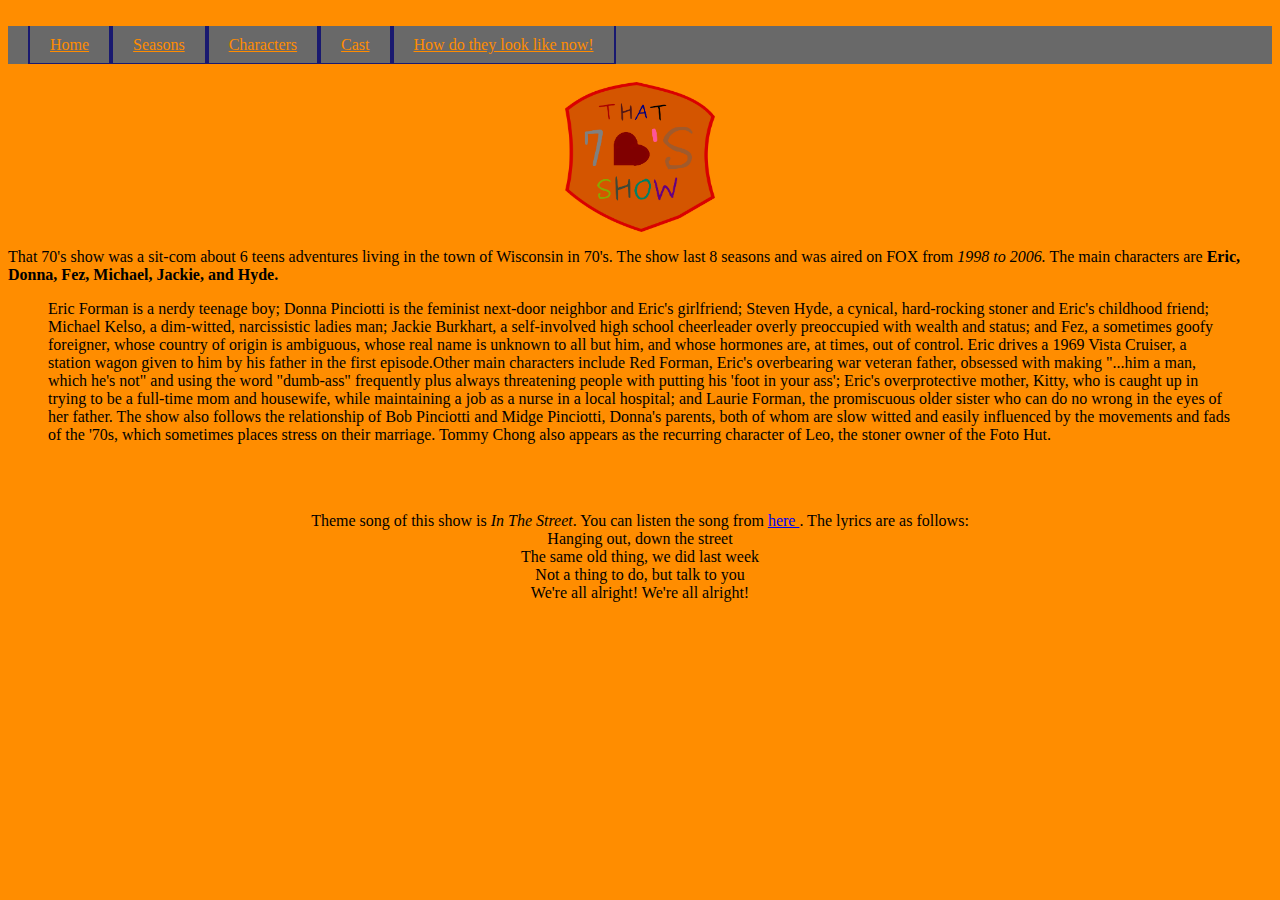
<file: static/index.html>
<!DOCTYPE html>
<html>

	<head>
		<title> That '70's show </title>
		<link rel="stylesheet" href="styles.css">
		<meta charset="UTF-8">
		<link rel="icon" href="logo.png">
	</head>

	<body>
		
		<br>
		<div class="navbar">
		<ul style="background-color:DimGray;">
		<li> <a href="index.html"> Home </a></li>
		<li> <a href="seasons.html">Seasons</a></li>
		<li> <a href="characters.html"> Characters</a></li>
		<li> <a href="cast.html"> Cast</a></li>
		<li> <a href="howdotheylooklikenow.html"> How do they look like now!</a></li>
		</ul>
		</div>
	
		<br>
		<div class="index">
		<img src="logo.png" alt="That 70's Show!">
		</div>
		
	
		
		<p> That 70's show was a sit-com about 6 teens adventures living in the town of Wisconsin in 70's. The show last
	8 seasons and was aired on FOX from <em>1998 to 2006.</em> The main characters are <b> Eric, Donna, Fez, Michael, Jackie, 
	and Hyde. </b> </p> <blockquote cite="http://that70sshow.wikia.com/wiki/That_%2770s_Show">Eric Forman is a nerdy teenage boy; Donna Pinciotti is the feminist 
	next-door neighbor and Eric's girlfriend; Steven Hyde, a cynical, hard-rocking stoner and Eric's childhood friend; Michael Kelso, 
	a dim-witted,
	narcissistic ladies man; Jackie Burkhart, a self-involved high school cheerleader overly preoccupied with wealth and status; and 
	Fez, a sometimes goofy foreigner, whose country of origin is ambiguous, whose real name is unknown to all but him, and whose 
	hormones are, at times, out of control. Eric drives a 1969 Vista Cruiser, a station wagon given to him by his father in the first 
	episode.Other main characters include Red Forman, Eric's overbearing war veteran father, obsessed with making "...him a man, 
	which he's not" and using the word "dumb-ass" frequently plus always threatening people with putting his 'foot in your ass'; 
	Eric's overprotective mother, Kitty, who is caught up in trying to be a full-time mom and housewife, while maintaining a job as a 
	nurse in a local hospital; and Laurie Forman, the promiscuous older sister who can do no wrong in the eyes of her father. The show 
	also follows the relationship of Bob Pinciotti and Midge Pinciotti, Donna's parents, both of whom are slow witted and easily 
	influenced by the movements and fads of the '70s, which sometimes places stress on their marriage. Tommy Chong also appears as 
	the recurring character of Leo, the stoner owner of the Foto Hut. </blockquote> 
		 <br>
		 <br>
		 <p style="text-align:center;">Theme song of this show is <em> In The Street</em>. You can listen the 
	song from <a href= "https://www.youtube.com/watch?v=yZFdKW43yGM"> here </a>. The lyrics are as follows:<br>
		Hanging out, down the street<br>
		The same old thing, we did last week <br>
		Not a thing to do, but talk to you<br>
		We're all alright! We're all alright!</p>
		

	</body>
</html>
</file>
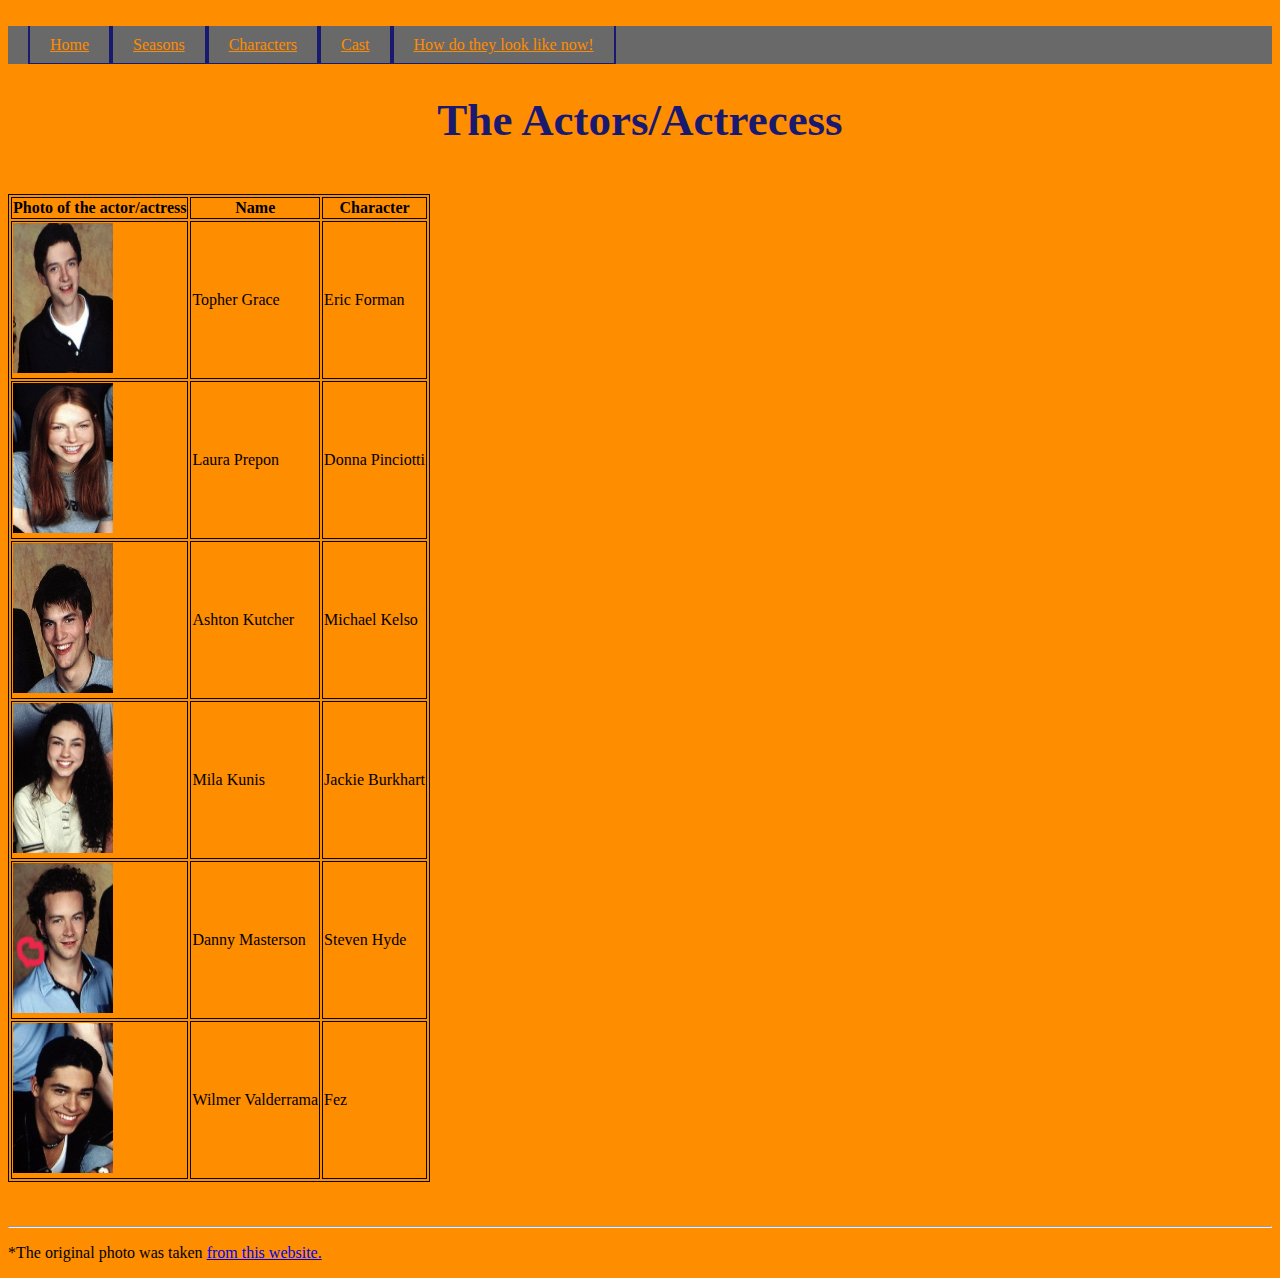
<file: static/cast.html>
<!DOCTYPE html>
<html>

	<head>
		<title> That '70's show </title>
		<link rel="stylesheet" href="styles.css">
		<meta charset="UTF-8">
		<link rel="icon" href="logo.png">
	</head>

	<body>
		
		<br>
		<div class="navbar">
		<ul style="background-color:DimGray;">
		<li> <a href="index.html"> Home </a></li>
		<li> <a href="seasons.html">Seasons</a></li>
		<li> <a href="characters.html"> Characters</a></li>
		<li> <a href="cast.html"> Cast</a></li>
		<li> <a href="howdotheylooklikenow.html"> How do they look like now!</a></li>
		</ul>
		</div>
		
		<h1> The Actors/Actrecess</h1>
		
		<br>
		<div id="cast">
		<table style="width%100"> 
				<tr>
					<th> Photo of the actor/actress</th>
					<th> Name</th>
					<th> Character</th>
				</tr>
				<tr>
					<td><img src="eric.jpg" width="100" height="150" alt="Topher Grace"></td>
					<td>Topher Grace</td>
					<td> Eric Forman</td>
				</tr>
				<tr>
					<td><img src="donna.jpg" width="100" height="150" alt="Laura Prepon"></td>
					<td>Laura Prepon</td>
					<td>Donna Pinciotti</td>
				</tr>
				<tr>
					<td><img src="kelso.jpg" width="100" height="150" alt="Ashton Kutcher"></td>
					<td> Ashton Kutcher</td>
					<td> Michael Kelso</td>
				</tr>
				<tr> 
					<td> <img src="jackie.jpg" width="100" height="150" alt="Mila  Kunis"></td>
					<td> Mila Kunis</td>
					<td> Jackie Burkhart</td>
				</tr>
				<tr>
					<td> <img src="hyde.jpg" width="100" height="150" alt="Danny Masterson"></td>
					<td> Danny Masterson</td>
					<td> Steven Hyde</td>
				</tr>
				<tr>
					<td> <img src="fez.jpg" width="100" height="150" alt="Wilmer Valderrama"></td>
					<td> Wilmer Valderrama</td>
					<td> Fez</td>
				</tr>
		</table>
		</div>
		<br>
		<br>
		<hr>
		<p>*The original photo was taken <a href="https://www.pinterest.com/pin/31806741091410614/"> from this website.</a></p>
		
	</body>
</html>
</file>
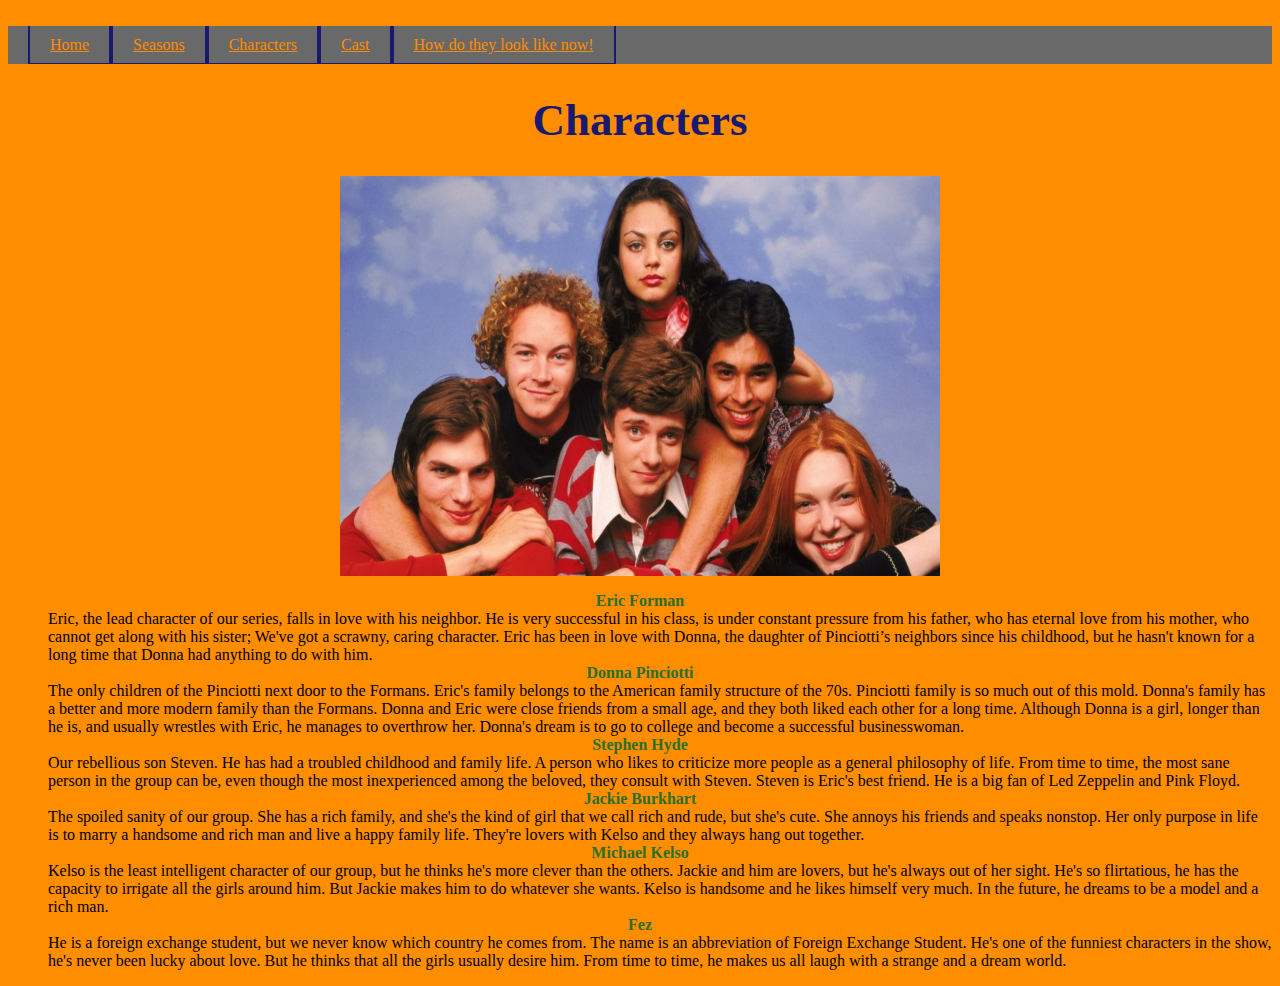
<file: static/characters.html>
<!DOCTYPE html>
<html>

	<head>
		<title> That '70's show </title>
		<link rel="stylesheet" href="styles.css">
		<meta charset="UTF-8">
		<link rel="icon" href="logo.png">
	</head>

	<body>
		
		<br>
		<div class="navbar">
		<ul style="background-color:DimGray;">
		<li> <a href="index.html"> Home </a></li>
		<li> <a href="seasons.html">Seasons</a></li>
		<li> <a href="characters.html"> Characters</a></li>
		<li> <a href="cast.html"> Cast</a></li>
		<li> <a href="howdotheylooklikenow.html"> How do they look like now!</a></li>
		</ul>
		</div>
		
		<h1 id="a">Characters</h1>
		
		<img src="charactersnonedittedphoto.jpg" alt="characters photo together" width="600" height="400" class="center">
		
		<div class="characters">
		<dl>
		<dt><b>Eric Forman</b></dt>
		<dd> Eric, the lead character of our series, falls in love with his neighbor. He is very successful in his class, 
		is under constant pressure from his father, who has eternal love from his mother, who cannot get along with his sister;
		 We've got a scrawny, caring character. Eric has been in love with Donna, the daughter of Pinciotti’s neighbors since his 
		 childhood, but he hasn't known for a long time that Donna had anything to do with him.</dd>
		 
		<dt><b>Donna Pinciotti</b></dt>
		<dd>The only children of the Pinciotti next door to the Formans. Eric's family belongs to the American family structure of the 70s. 
		Pinciotti family is so much out of this mold. Donna's family has a better and more modern family than the Formans. Donna and Eric 
		were close friends from a small age, and they both liked each other for a long time. Although Donna is a girl, longer than he is, 
		and usually wrestles with Eric, he manages to overthrow her. Donna's dream is to go to college and become a successful 
		businesswoman.</dd>
		
		<dt><b>Stephen Hyde</b></dt>
		<dd> Our rebellious son Steven. He has had a troubled childhood and family life. A person who likes to criticize more people as a
		 general philosophy of life. From time to time, the most sane person in the group can be, even though the most inexperienced among 
		 the beloved, they consult with Steven. Steven is Eric's best friend. He is a big fan of Led Zeppelin and Pink Floyd.</dd>
		
		<dt><b>Jackie Burkhart</b></dt>
		<dd> The spoiled sanity of our group. She has a rich family, and she's the kind of girl that we call rich and rude, but she's cute. 
		She annoys his friends and speaks nonstop. Her only purpose in life is to marry a handsome and rich man and live a happy family life.
		 They're lovers with Kelso and they always hang out together.</dd>
		 
		<dt> <b>Michael Kelso</b></dt>
		<dd>Kelso is the least intelligent character of our group, but he thinks he's more clever than the others. Jackie and him are lovers,
		 but he's always out of her sight. He's so flirtatious, he has the capacity to irrigate all the girls around him. But Jackie makes 
		 him to do whatever she wants. Kelso is handsome and he likes himself very much. In the future, he dreams to be a model and a rich 
		 man.</dd>
		 
		<dt><b>Fez</b></dt>
		<dd>He is a foreign exchange student, but we never know which country he comes from. The name is an abbreviation of Foreign 
		Exchange Student. He's one of the funniest characters in the show, he's never been lucky about love. But he thinks that all 
		the girls usually desire him. From time to time, he makes us all laugh with a strange and a dream world.</dd>
		</dl>
		</div>
		
	</body>
</html>
</file>
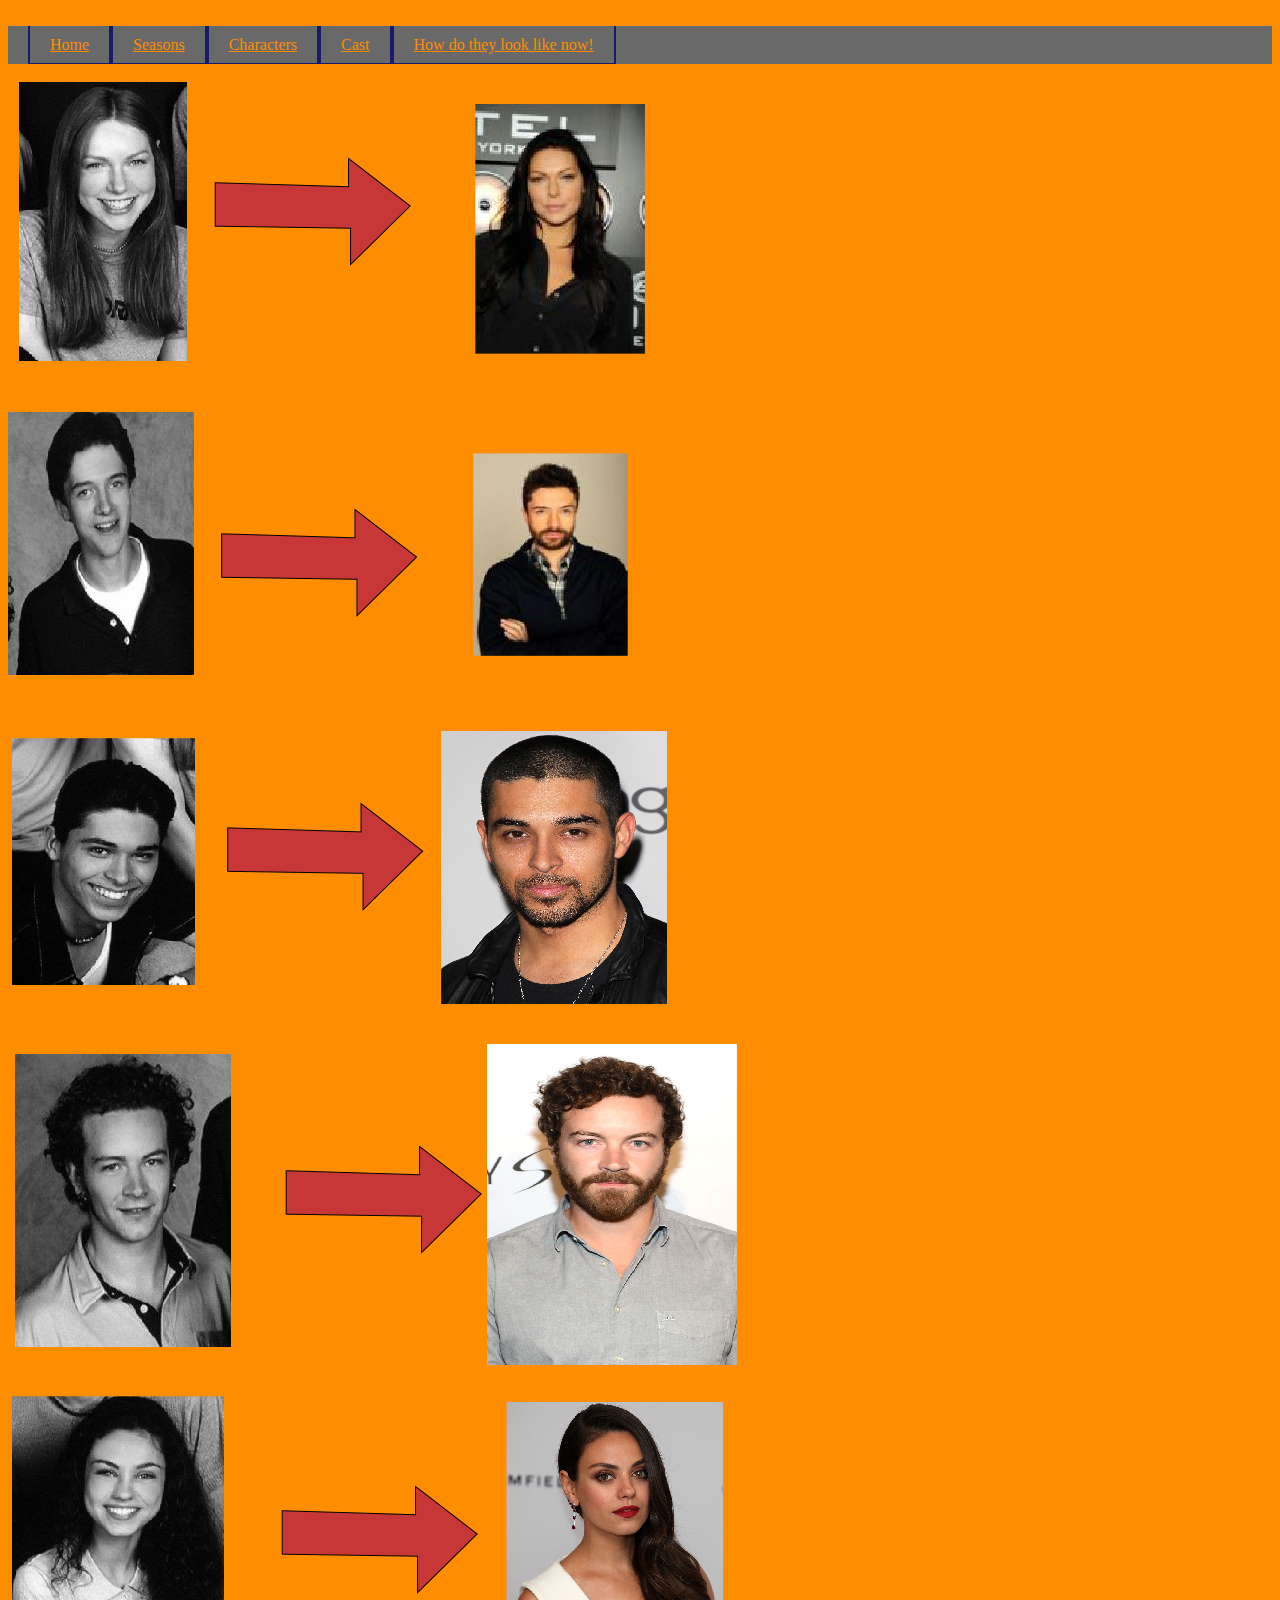
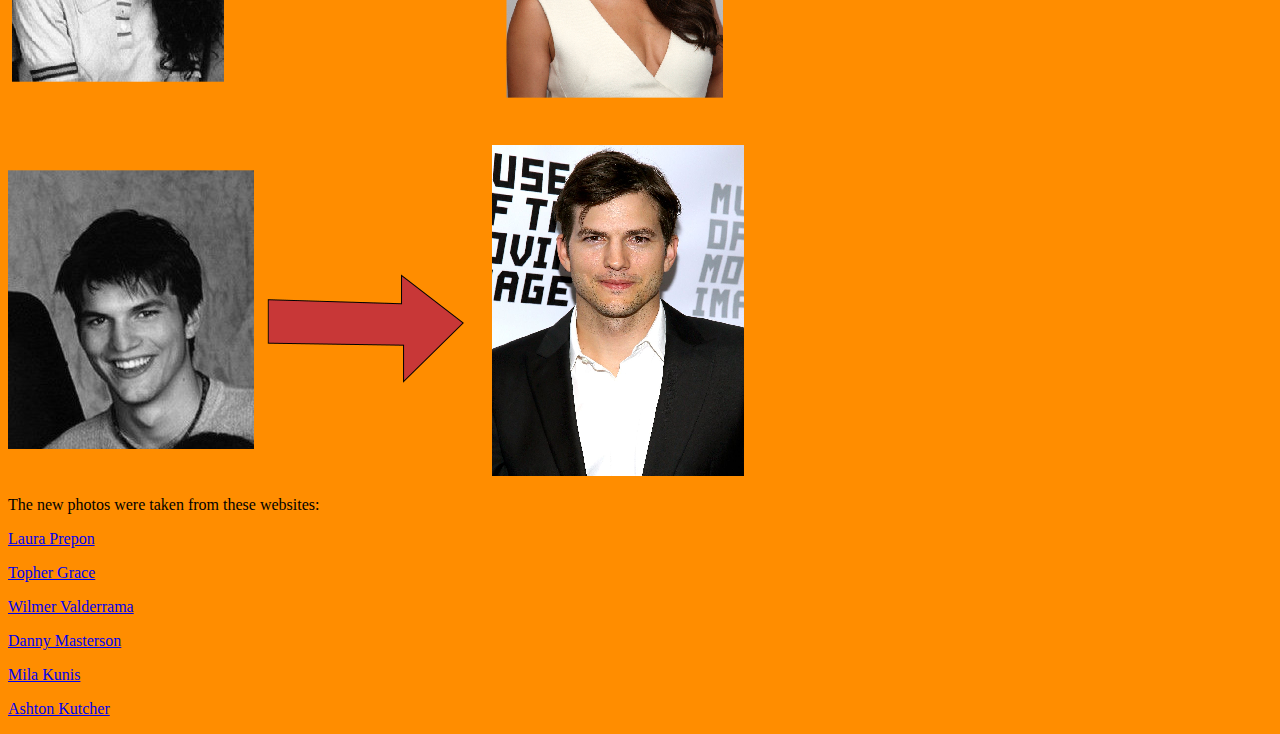
<file: static/howdotheylooklikenow.html>
<!DOCTYPE html>
<html>

	<head>
		<title> That '70's show </title>
		<link rel="stylesheet" href="styles.css">
		<meta charset="UTF-8">
		<link rel="icon" href="logo.png">
	</head>

	<body>
		
		<br>
		<div class="navbar">
		<ul style="background-color:DimGray;">
		<li> <a href="index.html"> Home </a></li>
		<li> <a href="seasons.html">Seasons</a></li>
		<li> <a href="characters.html"> Characters</a></li>
		<li> <a href="cast.html"> Cast</a></li>
		<li> <a href="howdotheylooklikenow.html"> How do they look like now!</a></li>
		</ul>
		</div>
		<br>
		<img src="drawing.png" alt= "how eric,donna, and fez changed">
		<br>
		<br>
		<br>
		<img src="drawing2.png" alt=" how kelso,jackie, and hyde changed">
		
		<p>The new photos were taken from these websites:</p>
		<p> <a href="https://en.wikipedia.org/wiki/Laura_Prepon"> Laura Prepon</a></p>
		<p> <a href="https://en.wikipedia.org/wiki/Topher_Grace">Topher Grace</a></p>
		<p> <a href="http://demilovato.wikia.com/wiki/Wilmer_Valderrama">Wilmer Valderrama</a></p>
		<p> <a href="https://www.eonline.com/news/624790/danny-masterson-talks-scientology-and-going-clear-says-critics-of-his-lifestyle-can-go-f-k-themselves"> Danny Masterson</a></p>
		<p> <a href="https://www.huffingtonpost.com/2015/06/26/mila-kunis-red-lips-best-beauty-list_n_7657856.html"> Mila Kunis</a></p>
		<p> <a href="https://ca.news.yahoo.com/ashton-kutcher-says-hes-proud-012000803.html;_ylt=AwrExo5lguVbnjsABdGWnIlQ;_ylu=X3oDMTBtdXBkbHJyBHNlYwNmcC1hdHRyaWIEc2xrA3J1cmw-"> Ashton Kutcher</a></p>
	</body>
	
			
</html>
</file>
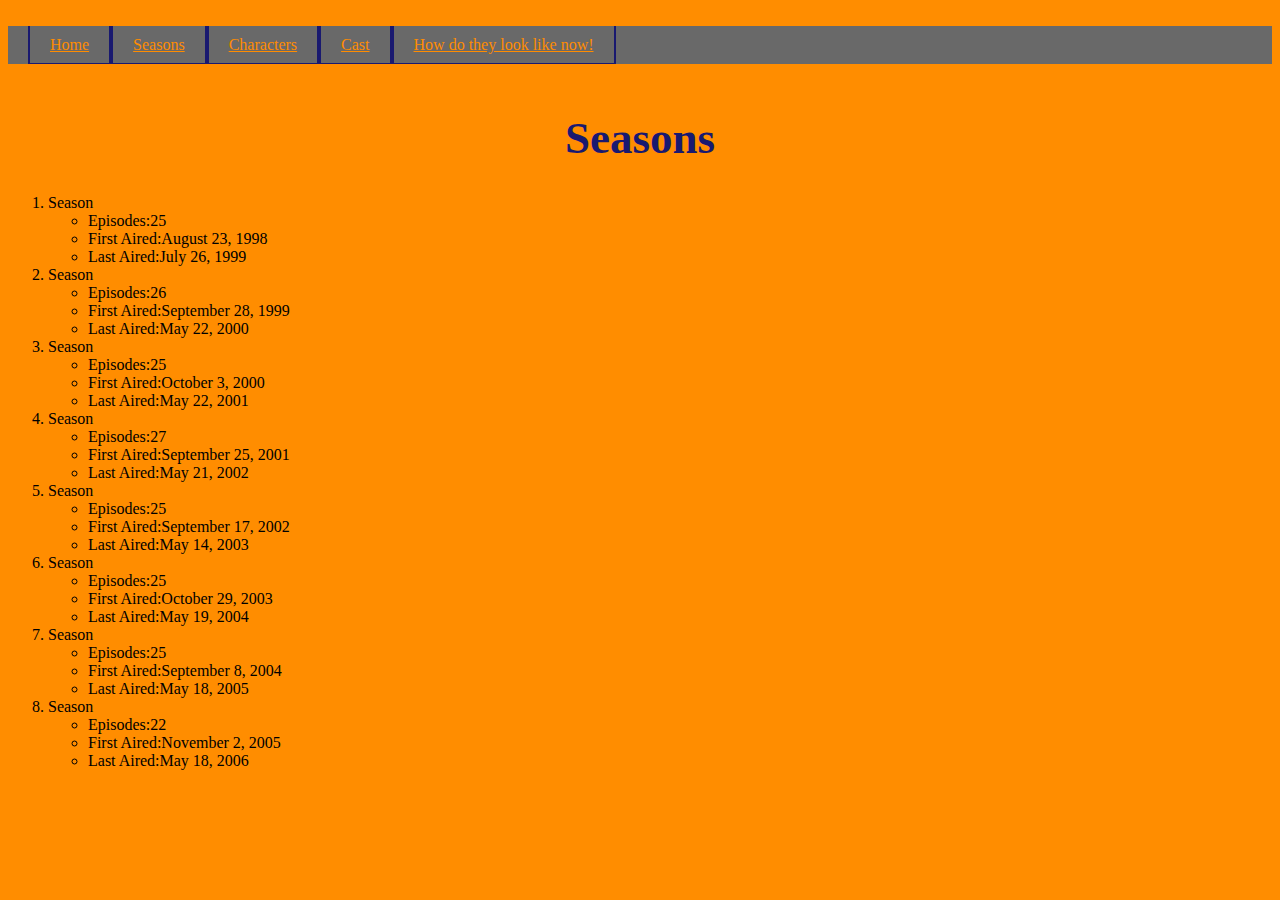
<file: static/seasons.html>
<!DOCTYPE html>
<html>

	<head>
		<title> That '70's show </title>
		<link rel="stylesheet" href="styles.css">
		<meta charset="UTF-8">
		<link rel="icon" href="logo.png">
	</head>

	<body>
		
		<br>
		<div class="navbar">
		<ul style="background-color:DimGray;">
		<li> <a href="index.html"> Home </a></li>
		<li> <a href="seasons.html">Seasons</a></li>
		<li> <a href="characters.html"> Characters</a></li>
		<li> <a href="cast.html"> Cast</a></li>
		<li> <a href="howdotheylooklikenow.html"> How do they look like now!</a></li>
		</ul>
		</div>
		<br>
		<h1> Seasons </h1>
		
		<ol>
            <li>
                Season 
                <ul>
                    <li>Episodes:25</li>
                    <li>First Aired:August 23, 1998	</li>
                    <li>Last Aired:July 26, 1999</li>
                </ul>
            </li>
            <li>
                Season 
                <ul>
                    <li>Episodes:26	</li>
                    <li>First Aired:September 28, 1999	</li>
                    <li>Last Aired:May 22, 2000</li>
                </ul>
            </li>
            <li>
                Season 
                <ul>
                    <li>Episodes:25	</li>
                    <li>First Aired:October 3, 2000	</li>
                    <li>Last Aired:May 22, 2001</li>
                </ul>
            </li>
            <li>
                Season 
                <ul>
                    <li>Episodes:27	</li>
                    <li>First Aired:September 25, 2001	</li>
                    <li>Last Aired:May 21, 2002</li>
                </ul>
            </li>
            <li>
                Season 
                <ul>
                    <li>Episodes:25	</li>
                    <li>First Aired:September 17, 2002	</li>
                    <li>Last Aired:May 14, 2003</li>
                </ul>
            </li>
            <li>
                Season 
                <ul>
                    <li>Episodes:25	</li>
                    <li>First Aired:October 29, 2003	</li>
                    <li>Last Aired:May 19, 2004</li>
                </ul>
            </li>
            <li>
                Season 
                <ul>
                    <li>Episodes:25	</li>
                    <li>First Aired:September 8, 2004	</li>
                    <li>Last Aired:May 18, 2005</li>
                </ul>
            </li>
            <li>
                Season 
                <ul>
                    <li>Episodes:22	</li>
                    <li>First Aired:November 2, 2005	</li>
                    <li>Last Aired:May 18, 2006</li>
                </ul>
            </li>
          </ol>
	</body>
</html>
</file>
<file: static/styles.css>
body {
	background-color: #FF8D00;
	}
	
	
.navbar ul {
	list-style-type:none;
	overflow:hidden;
	background-color:DimGray;
	margin : 0;
	padding : 10px 20px;
	}
	
.navbar a:link {
	background-color: DimGray;
	color: DarkOrange;
	border: 2px solid MidnightBlue;
	padding: 10px 20px;
	text-align: center;
	display: inline block;
	}
	
.navbar a:visited {
	background-color: DimGray;
	color: DarkOrange;
	border: 2px solid MidnightBlue;
	padding: 10px 20px;
	text-align: center;
	display: inline block;
	}
	
.navbar a:hover  {
	background-color: Silver;
	color: DarkOrange;
	}
	
.navbar a:active {
	background-color: Silver;
	color: DarkOrange;
	}

.navbar li {
	float:left;
	}
	
.index img {
	height:150px;
	width:150px;
	display:block;
	margin-left: auto;
	margin-right:auto;
	}

h1 {
	font-size: 45px;
	text-align: center;
	color: MidnightBlue;
	}
	
.characters dd {
	font-family: cursive;
	}

.characters dt {
	color:#2B6F27;
	font-family: cursive;
	text-align:center;
	}

#a {
	text-align: center;
	font-family: Times New Roman;
	font-size: 45px;
	}
	
.center {
	display:block;
	margin-left: auto;
	margin-right:auto;
	}
	
#cast table,th,td {
	border:1px solid black;
	}
</file>
